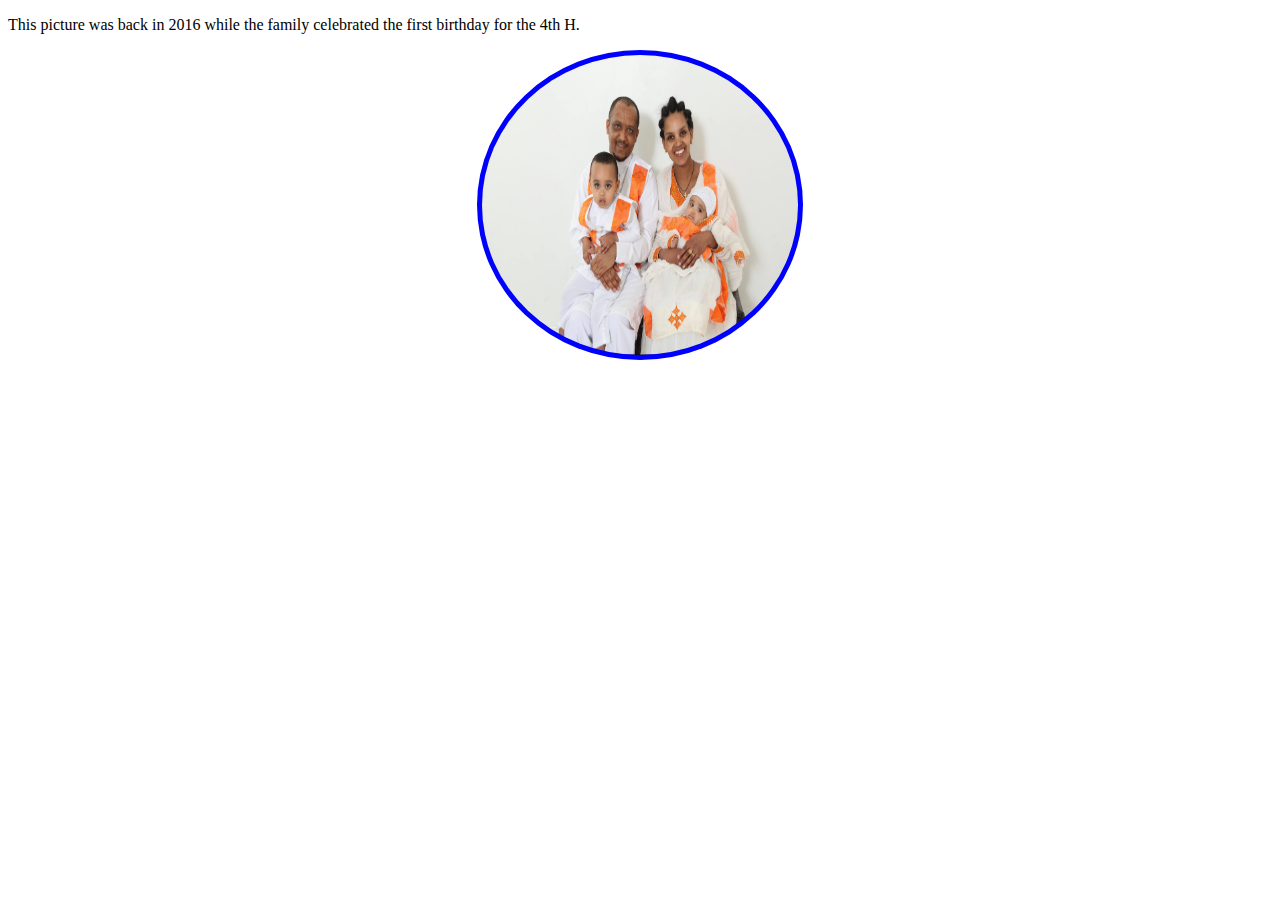
<file: Family.html>
<!DOCTYPE html>
<html>
  <head>
    <meta charset="utf-8">
    <title>Family</title>
    <link rel="stylesheet" href="styles.css" media="screen" title="no title">

  </head>
  <body>
    <p>This picture was back in 2016 while the family celebrated the first birthday for the 4th H.</p>
  <img src="images/Family.png" height="300px" width="300px" />
  </body>
</html>
</file>
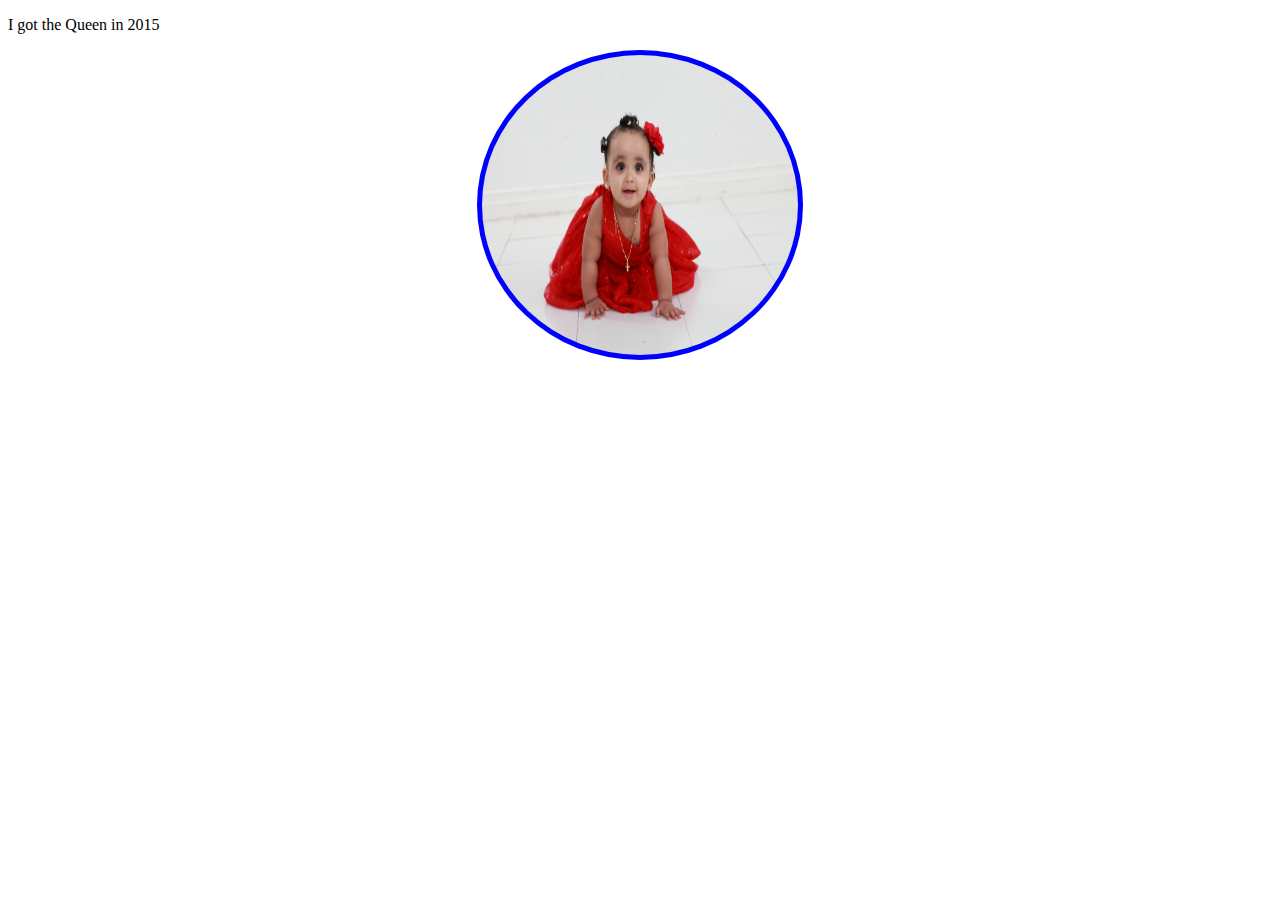
<file: MyDaughter.html>
<!DOCTYPE html>
<html>
  <head>
    <meta charset="utf-8">
    <title>Family</title>
    <link rel="stylesheet" href="styles.css" media="screen" title="no title">

  </head>
  <body>
    <p>I got the Queen in 2015</p>
<img src="images/MyDaughter.JPG" height="300px" width="300px" />
  </body>
</html>
</file>
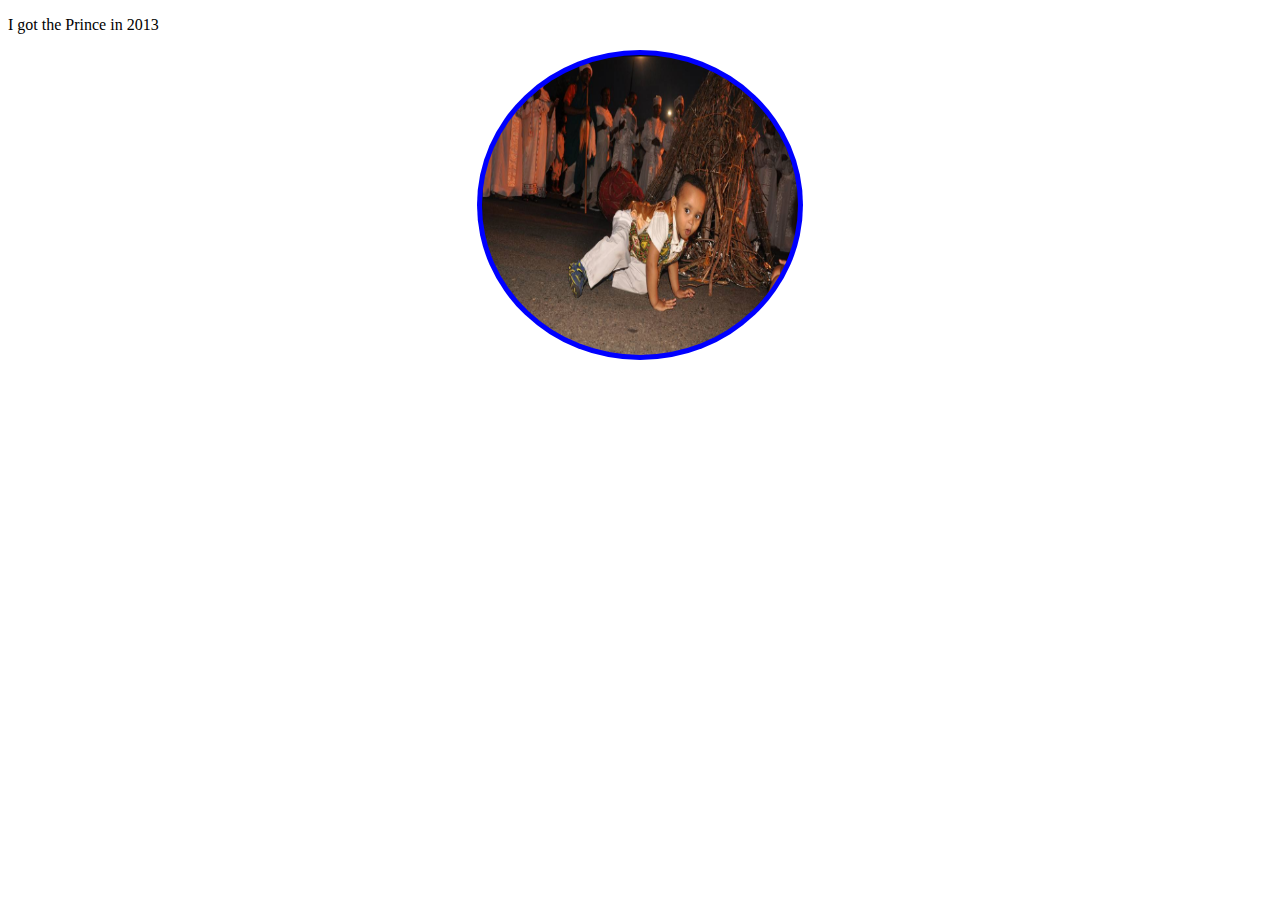
<file: MySon.html>
<!DOCTYPE html>
<html>
  <head>
    <meta charset="utf-8">
    <title>Family</title>
    <link rel="stylesheet" href="styles.css" media="screen" title="no title">

  </head>
  <body>

    <p>I got the Prince in 2013</p>

    <img src="images/MySon.png" height="300px" width="300px" />
  </body>
</html>
</file>
<file: styles.css>
body
{
  background-color: #ffffff;
}
ul
{
  font-size: 16px;
}
.list
{
  font-family: "Ar Berkley";
  font-size: 1.5em;
}
img
{
border-radius: 50%;
display: block;
margin: auto;
width: 25%;
background-color: blue;
padding: 5px;
}
#Wedding
{
  color: black;
  font-size: 12px;
}
#MySon
{
  color: blue;
  font-weight: bold;
}
#MyDaughter
{
  color: pink;
  background-color: lightblue;
}
#Family
{
  color: lightblue;
}
</file>
